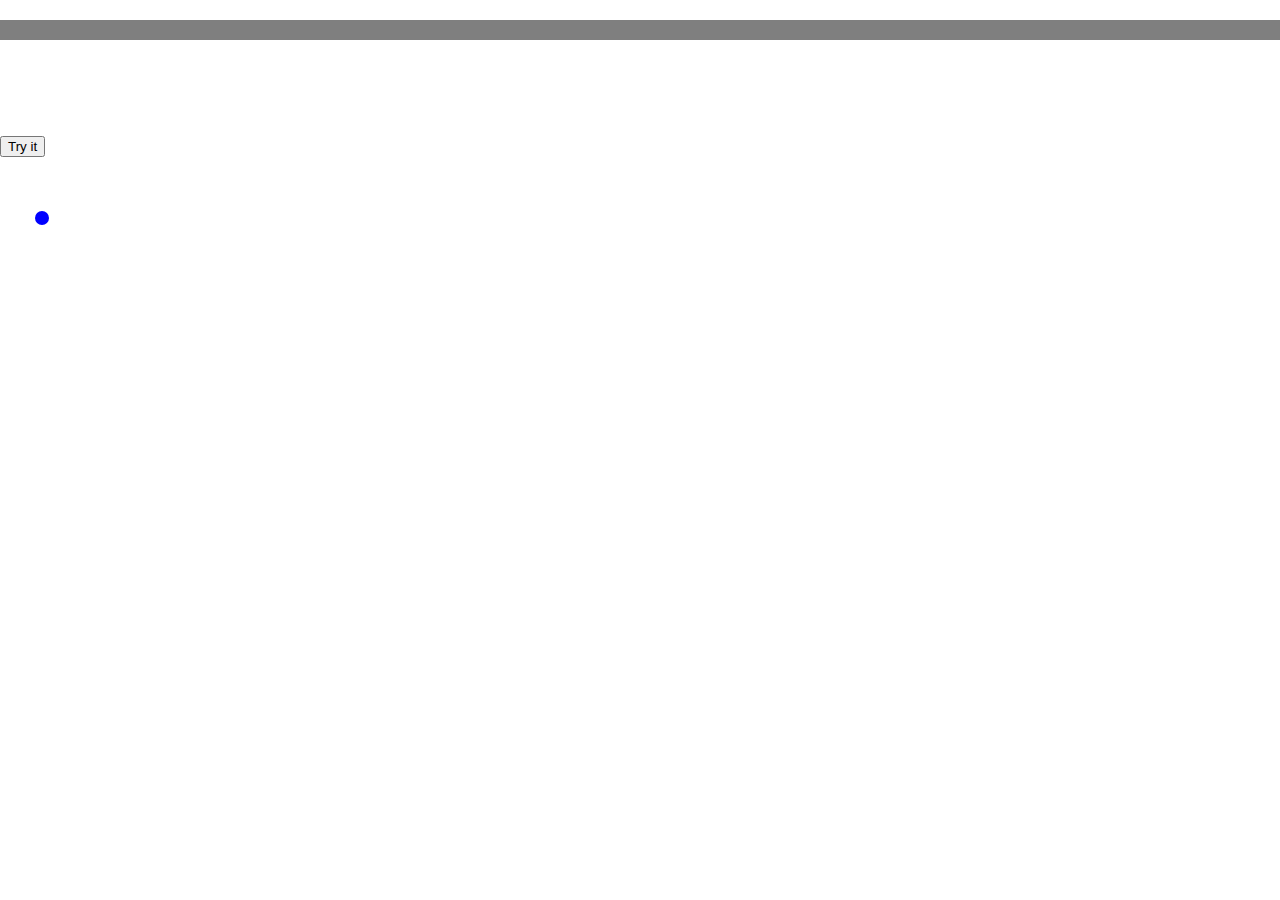
<file: Coding Test/puzzle/puzzle.html>
<!DOCTYPE html>
<html lang="en">
<head>
    <meta charset="UTF-8">
    <meta name="viewport" content="width=device-width, initial-scale=1.0">
    <title>Puzzle</title>
    <link rel="stylesheet" href="puzzle-style.css" type="text/css">
    
    <link rel="stylesheet" href="https://fonts.googleapis.com/css2?family=Pacifico">
<script>
    document.getElementById("demo").innerHTML = "My First JavaScript";
   let simpleExample = [
	[ 1, 2, 3, 4],
	[ 5, 0, 6, 8],
	[ 9,10, 7,11],
	[13,14,15,12]];
slidePuzzle(simpleExample); 
[ 1, 2, 3, 4]    [ 1, 2, 3, 4]    [ 1, 2, 3, 4]    [ 1, 2, 3, 4]    [ 1, 2, 3, 4]
[ 5, 0, 6, 8]    [ 5, 6, 0, 8]    [ 5, 6, 7, 8]    [ 5, 6, 7, 8]    [ 5, 6, 7, 8]
[ 9,10, 7,11] -  [ 9,10, 7,11] -  [ 9,10, 0,11] -  [ 9,10,11, 0] -  [ 9,10,11,12]
[13,14,15,12]    [13,14,15,12]    [13,14,15,12]    [13,14,15,12]    [13,14,15, 0]
</script>
</head>
<body>
   <a class="head" href="../index.html" title="Home"> <h1></h1> </a>
   <button type="button" onclick="myFunction()">Try it</button>
   <!--Index of Further Different Page's Link-->
   <ul>
       <li>
           <a href="###"></a>
        </li>
       
   </ul>
</body>
</html>
</file>
<file: Coding Test/puzzle/puzzle-style.css>
body
{
    margin: 0;
    padding: 0;
    background-size: cover;
    /* background-position: center; */
    height: 90vh;
    font-family: 'Pacifico', cursive;
}


h1
    {
        color:wheat;
        font-size: 70px;
        background-color: rgba(0, 0, 0, 0.5);
        text-align: center;
        padding-bottom: 20px;
        margin-top: 20px;
        margin-bottom: 90px;
    }

.head
    {
        text-decoration: none;
    }

ul
    {
        font-size: 32px;
        color: blue;
        padding-left: 70px;
        list-style-type: disc;
    }

li>a
    {
        text-decoration: none;
        color: blue;
        text-shadow: 2px 3px 3px white;
        list-style-type: disc;
    }

li>a:hover
    {
        line-height: 100px;
        font-size: 135%;
        color: darkblue;
        transition: 1s;
    }
</file>
